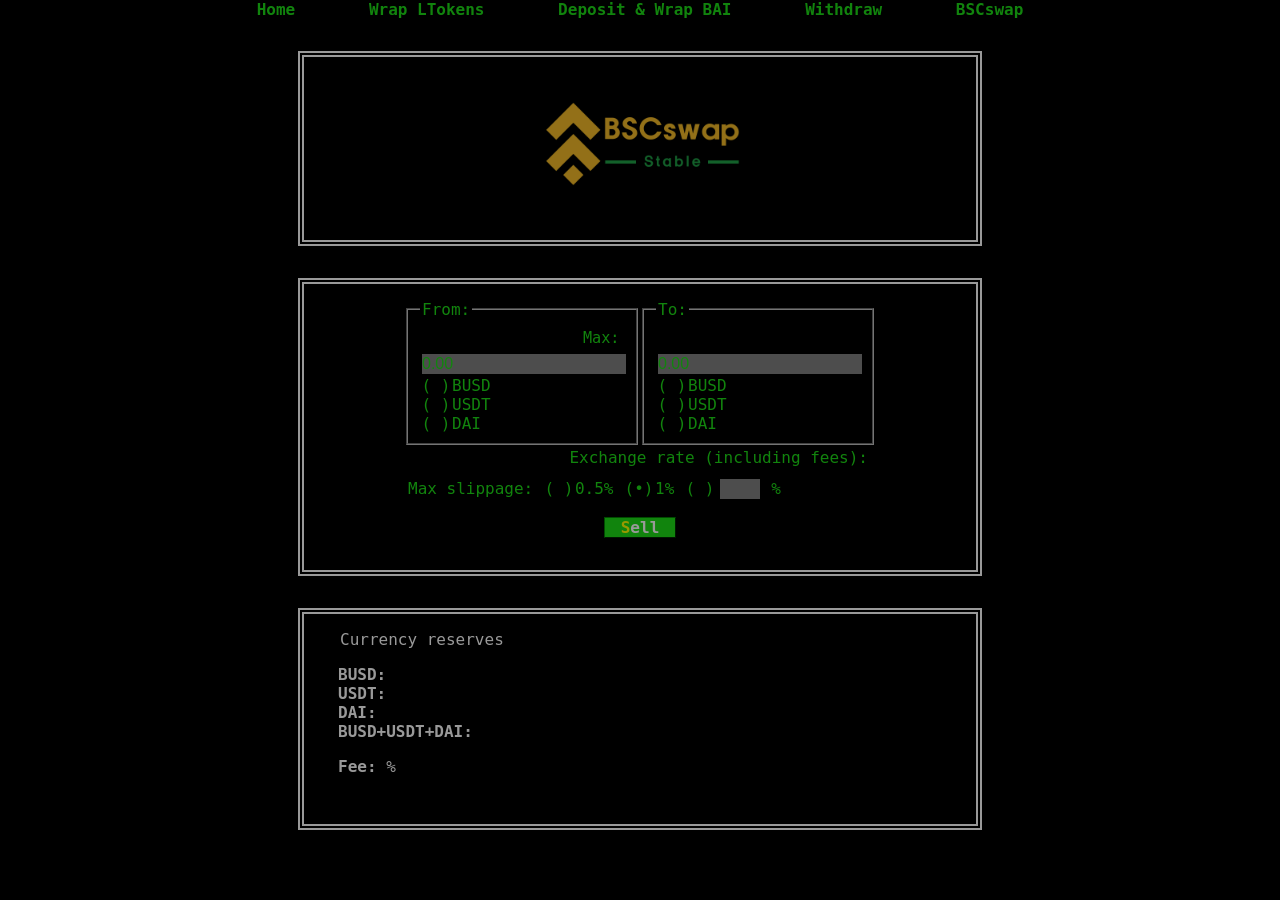
<file: index.html>
<!doctype html>
<html>
  <head>
    <meta charset="UTF-8" />
    <meta name="viewport" content="width=device-width, initial-scale=1" />
    <meta property="og:title" content="stable.bscswap.com" />
    <meta property="og:url" content="https://stable.bscswap.com" />
    <meta property="og:type" content="website" />
    <meta property="og:description" content="First stablecoin oriented decentralized exchange on Binance Smart Chain" />
    <meta name="twitter:card" content="summary_large_image" />
    <meta name="twitter:title" content="stable.bscswap.com" />
    <meta name="twitter:site" content="@BSCswapProtocol" />
    <meta name="twitter:creator" content="@BSCswapProtocol" />
    <meta name="twitter:description" content="First stablecoin oriented decentralized exchange on Binance Smart Chain"/>
    <meta name="twitter:url" content="https://stable.bscswap.com" />
    <title>BSCswap Stable</title>
    <link rel="apple-touch-icon" sizes="180x180" href="/apple-touch-icon.png">
    <link rel="icon" type="image/png" sizes="32x32" href="/favicon-32x32.png">
    <link rel="icon" type="image/png" sizes="16x16" href="/favicon-16x16.png">
    <link rel="mask-icon" href="/safari-pinned-tab.svg" color="#5bbad5">
    <link rel="stylesheet" href="tvision.css" />
    <script src="/metamask.web3.min.js"></script>
    <script src="/jquery.min.js"></script>
    <script src="/web3.min.js"></script>
    <script src="/web3modal.min.js"></script>
    <script src="/bigNumber.min.js"></script>
    <script src="/abis.js"></script>
    <script src="/common.js"></script>
    <script src="/swap.js"></script>
    <script src="/init.js"></script>
  </head>
  <body>
    <div class="top-menu-bar">
      <label for="hamburger" class='border-menu'></label>
      <input type="checkbox" id="hamburger"/>

      <a href="/">Home</a>
      <a href="https://lfi.loaprotocol.io" target="_blank">Wrap LTokens</a>
      <a href="/deposit.html">Deposit & Wrap BAI</a>
      <a href="/withdraw.html">Withdraw</a>
      <a href="https://bscswap.com" target="_blank">BSCswap</a>
    </div>
    <div id="screen">
        <div class="blue window">
            <h1><img src="./logo.png" alt="🌀 Curve" height="100"></h1>
        </div>
        <div class="error window half-width info" id="error-window"></div>

        <div class="window white">
            <div style="display: table; margin: auto">
                <fieldset style="float: left">
                    <legend>From:</legend>
                    <div class='maxbalance'>Max: <span></span> </div>
                    <ul>
                        <li>
                            <input type="text" id="from_currency" name="from_currency" disabled value='0.00'>
                        </li>
                        <li>
                            <input type="radio" id="from_cur_0" name="from_cur" value="0">
                            <label for="from_cur_0">BUSD</label>
                        </li>
                        <li>
                            <input type="radio" id="from_cur_1" name="from_cur" value="1">
                            <label for="from_cur_1">USDT</label>
                        </li>
                        <li>
                            <input type="radio" id="from_cur_2" name="from_cur" value="2">
                            <label for="from_cur_2">DAI</label>
                        </li>
                    </ul>
                </fieldset>
                <fieldset style="float: left">
                    <legend>To:</legend>
                    <div class='maxbalance'>Max: <span></span> </div>
                    <ul>
                        <li>
                            <input type="text" id="to_currency" name="to_currency" value="0.00" disabled>
                        </li>
                        <li>
                            <input type="radio" id="to_cur_0" name="to_cur" value="0">
                            <label for="to_cur_0">BUSD</label>
                        </li>
                        <li>
                            <input type="radio" id="to_cur_1" name="to_cur" value="1">
                            <label for="to_cur_1">USDT</label>
                        </li>
                        <li>
                            <input type="radio" id="to_cur_2" name="to_cur" value="2">
                            <label for="to_cur_2">DAI</label>
                        </li>
                    </ul>
                </fieldset>
                <div class='clearfix'></div>
                <p class='exchange-rate'>Exchange rate (including fees): <span id="exchange-rate"></span></p>
                <div id='max_slippage'><span>Max slippage:</span>
                    <input id="slippage05" type="radio" name="slippage" value='0.005'>
                    <label for="slippage05">0.5%</label>

                    <input id="slippage1" type="radio" name="slippage" checked value='0.01'>
                    <label for="slippage1">1%</label>

                    <input id="custom_slippage" type="radio" name="slippage" value='-'>
                    <label for="custom_slippage">
                        <input type="text" id="custom_slippage_input" disabled name="custom_slippage_input"> %
                    </label>
                </div>
                <p class='trade-buttons'>
                    <button id="trade">Sell</button>
                </p>
            </div>
        </div>
    </div>

    <div class="blue window half-width info">
        <fieldset id="lp-info-currency">
            <legend>Currency reserves</legend>
            <ul id='balances-info'>
                <li><b>BUSD:</b> <span></span></li>
                <li><b>USDT:</b> <span></span></li>
                <li><b>DAI:</b> <span></span></li>
                <li><b>BUSD+USDT+DAI:</b> <span></span></li>
            </ul>
            <p><b>Fee:</b> <span id='fee-info'></span>%</p>
          </fieldset>
          <fieldset id="lp-info-container">
            <legend>My share:</legend>
            <ul id='lp-info'>
                <li><b>BUSD:</b> <span></span></li>
                <li><b>USDT:</b> <span></span></li>
                <li><b>DAI:</b> <span></span></li>
                <li><b>BUSD+USDT+DAI:</b> <span></span></li>
            </ul>
      </fieldset>
    </div>

  </body>
</html>
</file>
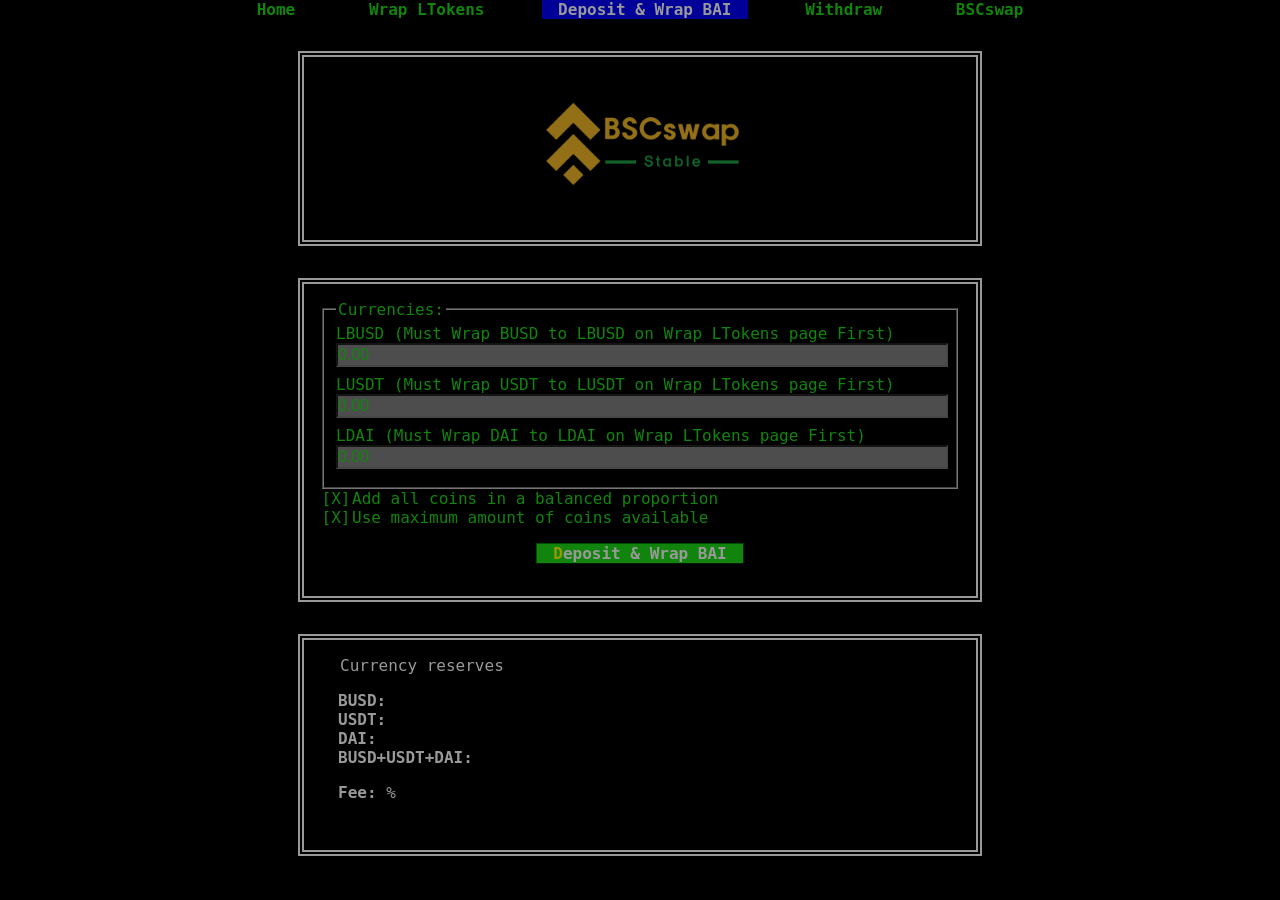
<file: deposit.html>
<!doctype html>
<html>
  <head>
    <meta charset="UTF-8" />
    <meta name="viewport" content="width=device-width, initial-scale=1" />
    <meta property="og:title" content="stable.bscswap.com" />
    <meta property="og:url" content="https://stable.bscswap.com" />
    <meta property="og:type" content="website" />
    <meta property="og:description" content="First stablecoin oriented decentralized exchange on Binance Smart Chain" />
    <meta name="twitter:card" content="summary_large_image" />
    <meta name="twitter:title" content="stable.bscswap.com" />
    <meta name="twitter:site" content="@BSCswapProtocol" />
    <meta name="twitter:creator" content="@BSCswapProtocol" />
    <meta name="twitter:description" content="First stablecoin oriented decentralized exchange on Binance Smart Chain"/>
    <meta name="twitter:url" content="https://stable.bscswap.com" />
    <title>BSCswap Stable</title>
    <link rel="apple-touch-icon" sizes="180x180" href="/apple-touch-icon.png">
    <link rel="icon" type="image/png" sizes="32x32" href="/favicon-32x32.png">
    <link rel="icon" type="image/png" sizes="16x16" href="/favicon-16x16.png">
    <link rel="mask-icon" href="/safari-pinned-tab.svg" color="#5bbad5">
    <link rel="stylesheet" href="tvision.css" />
    <script src="/metamask.web3.min.js"></script>
    <script src="/jquery.min.js"></script>
    <script src="/web3.min.js"></script>
    <script src="/web3modal.min.js"></script>
    <script src="/notify.min.js"></script>
    <script src="/bigNumber.min.js"></script>
    <script src="/abis.js"></script>
    <script src="/init.js"></script>
    <script src="/common.js"></script>
    <script src="/deposit.js"></script>
  </head>
  <body>
    <div class="top-menu-bar">
      <label for="hamburger" class='border-menu'></label>
      <input type="checkbox" id="hamburger"/>

      <a href="/">Home</a>
      <a href="https://lfi.loaprotocol.io" target="_blank">Wrap LTokens</a>
      <a href="/deposit.html">Deposit & Wrap BAI</a>
      <a href="/withdraw.html">Withdraw</a>
      <a href="https://bscswap.com" target="_blank">BSCswap</a>
    </div>
    <div id="screen">
        <div class="blue window">
            <h1><img src="./logo.png" alt="🌀 Curve" height="100"></h1>
        </div>
        <div class="error window half-width info" id="error-window"></div>

        <div class="window white add-liquidity">
            <fieldset class="currencies">
                <legend>Currencies:</legend>
                <ul>
                    <li>
                        <label for="currency_0">LBUSD (Must Wrap BUSD to LBUSD on Wrap LTokens page First)</label>
                        <input type="text" id="currency_0" name="from_cur" value="0.00">
                    </li>
                    <li>
                        <label for="currency_1">LUSDT (Must Wrap USDT to LUSDT on Wrap LTokens page First)</label>
                        <input type="text" id="currency_1" name="from_cur" value="0.00">
                    </li>
                    <li>
                        <label for="currency_2">LDAI (Must Wrap DAI to LDAI on Wrap LTokens page First)</label>
                        <input type="text" id="currency_2" name="from_cur" value="0.00">
                    </li>
                </ul>
            </fieldset>
            <ul>
                <li>
                    <input id="sync-balances" type="checkbox" name="sync-balances" checked>
                    <label for="sync-balances">Add all coins in a balanced proportion</label>
                </li>
                <li>
                    <input id="max-balances" type="checkbox" name="max-balances" checked>
                    <label for="max-balances">Use maximum amount of coins available</label>
                </li>
            </ul>

            <p style="text-align: center">
                <button id="add-liquidity">Deposit & Wrap BAI</button>
                <p class='simple-error' id='highslippage-warning'><span class='text'>Warning! High slippage</span>: <span class='percent'></span>%</p>
                <p class='success' id='bonus-window'>Bonus: <span></span>%</p>
            </p>
        </div>
    </div>

    <div class="blue window half-width info">
        <fieldset id="lp-info-currency">
            <legend>Currency reserves</legend>
            <ul id='balances-info'>
                <li><b>BUSD:</b> <span></span></li>
                <li><b>USDT:</b> <span></span></li>
                <li><b>DAI:</b> <span></span></li>
                <li><b>BUSD+USDT+DAI:</b> <span></span></li>
            </ul>
            <p><b>Fee:</b> <span id='fee-info'></span>%</p>
          </fieldset>
          <fieldset id="lp-info-container">
            <legend>My share:</legend>
            <ul id='lp-info'>
                <li><b>BUSD:</b> <span></span></li>
                <li><b>USDT:</b> <span></span></li>
                <li><b>DAI:</b> <span></span></li>
                <li><b>BUSD+USDT+DAI:</b> <span></span></li>
            </ul>
      </fieldset>
    </div>

  </body>
</html>
</file>
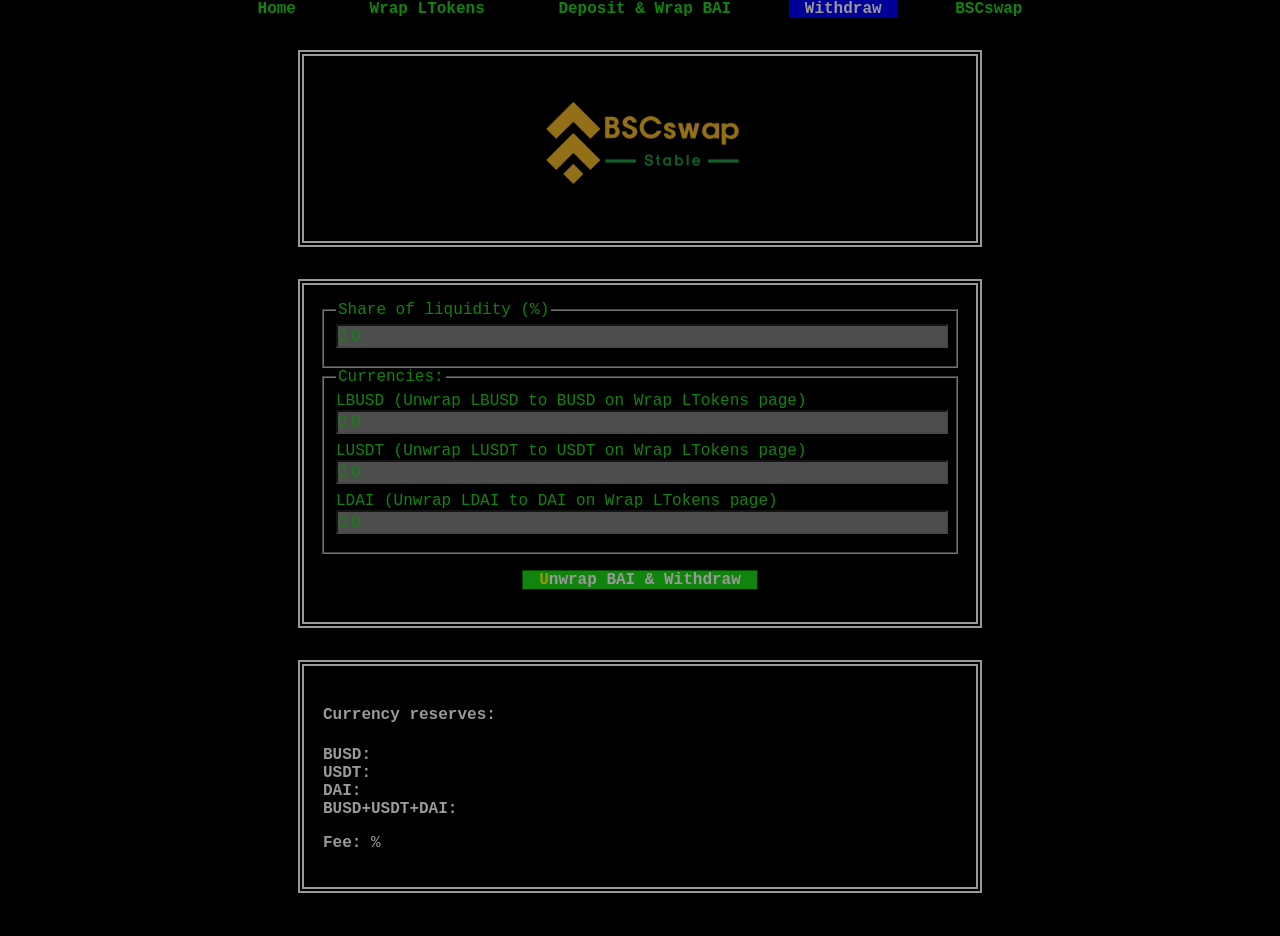
<file: withdraw.html>
<!doctype html>
<html>
  <head>
    <meta charset="UTF-8" />
    <meta name="viewport" content="width=device-width, initial-scale=1" />
    <meta property="og:title" content="stable.bscswap.com" />
    <meta property="og:url" content="https://stable.bscswap.com" />
    <meta property="og:type" content="website" />
    <meta property="og:description" content="First stablecoin oriented decentralized exchange on Binance Smart Chain" />
    <meta name="twitter:card" content="summary_large_image" />
    <meta name="twitter:title" content="stable.bscswap.com" />
    <meta name="twitter:site" content="@BSCswapProtocol" />
    <meta name="twitter:creator" content="@BSCswapProtocol" />
    <meta name="twitter:description" content="First stablecoin oriented decentralized exchange on Binance Smart Chain"/>
    <meta name="twitter:url" content="https://stable.bscswap.com" />
    <title>BSCswap Stable</title>
    <link rel="apple-touch-icon" sizes="180x180" href="/apple-touch-icon.png">
    <link rel="icon" type="image/png" sizes="32x32" href="/favicon-32x32.png">
    <link rel="icon" type="image/png" sizes="16x16" href="/favicon-16x16.png">
    <link rel="mask-icon" href="/safari-pinned-tab.svg" color="#5bbad5">
    <link rel="stylesheet" href="tvision.css" />
    <script src="/metamask.web3.min.js"></script>
    <script src="/jquery.min.js"></script>
    <script src="/web3.min.js"></script>
    <script src="/web3modal.min.js"></script>
    <script src="/bigNumber.min.js"></script>
    <script src="/abis.js"></script>
    <script src="/init.js"></script>
    <script src="/common.js"></script>
    <script src="/withdraw.js"></script>
  </head>
  <body>
    <div class="top-menu-bar">
      <label for="hamburger" class='border-menu'></label>
      <input type="checkbox" id="hamburger"/>

      <a href="/">Home</a>
      <a href="https://lfi.loaprotocol.io" target="_blank">Wrap LTokens</a>
      <a href="/deposit.html">Deposit & Wrap BAI</a>
      <a href="/withdraw.html">Withdraw</a>
      <a href="https://bscswap.com" target="_blank">BSCswap</a>
    </div>
    <div id="screen">
        <div class="blue window">
            <h1><img src="./logo.png" alt="🌀 Curve" height="100"></h1>
        </div>
        <div class="error window half-width info" id="error-window"></div>

        <div class="window white add-liquidity">
            <fieldset class="percentage">
                <legend>Share of liquidity (%)</legend>
                <ul>
                    <li>
                        <input type="text" id="liquidity-share" name="liquidity-share" value="0.0">
                    </li>
                </ul>
            </fieldset>
            <fieldset class="currencies">
                <legend>Currencies:</legend>
                <ul>
                    <li>
                        <label for="currency_0">LBUSD (Unwrap LBUSD to BUSD on Wrap LTokens page)</label>
                        <input type="text" id="currency_0" name="from_cur" value="0.0">
                    </li>
                    <li>
                        <label for="currency_1">LUSDT (Unwrap LUSDT to USDT on Wrap LTokens page)</label>
                        <input type="text" id="currency_1" name="from_cur" value="0.0">
                    </li>
                    <li>
                        <label for="currency_2">LDAI (Unwrap LDAI to DAI on Wrap LTokens page)</label>
                        <input type="text" id="currency_2" name="from_cur" value="0.0">
                    </li>
                </ul>
            </fieldset>

            <p style="text-align: center">
                <button id="remove-liquidity">Unwrap BAI & Withdraw</button>
                <p class='simple-error' id='highslippage-warning'><span class='text'>Warning! High slippage</span>: <span class='percent'></span>%</p>
                <p class='success' id='bonus-window'>Bonus: <span></span>%</p>
                <p class='simple-error' id='nobalance-warning'>Warning! Not enough balance for <span></span> token in the contract</p>
            </p>
        </div>
    </div>

    <div class="blue window half-width info">
        <table>
            <tr>
                <td>
                    <h4>Currency reserves:</h4>
                    <ul id='balances-info'>
                        <li><b>BUSD:</b> <span></span></li>
                        <li><b>USDT:</b> <span></span></li>
                        <li><b>DAI:</b> <span></span></li>
                        <li><b>BUSD+USDT+DAI:</b> <span></span></li>
                    </ul>
                    <p><b>Fee:</b> <span id='fee-info'></span>%</p>
                </td>
                <td id="lp-info-container">
                    <h4>My share:</h4>
                    <ul id='lp-info'>
                        <li><b>BUSD:</b> <span></span></li>
                        <li><b>USDT:</b> <span></span></li>
                        <li><b>DAI:</b> <span></span></li>
                        <li><b>BUSD+USDT+DAI:</b> <span></span></li>
                    </ul>
                </td>
            </tr>
        </table>
    </div>

  </body>
</html>
</file>
<file: tvision.css>
html {
  background: #000000;
  font-family: System, monospace;
  font-size: 12pt
}

body {
    padding: 0;
    margin: 0;
}

.window {
  position: relative;
  cursor: default;
  margin: 2em auto; width: 80%;
  background: #000000; color: white;
  border: 6px double white;
  padding: 1em;
  box-shadow:
    0   0   0   3px #000000,
    1em 1em 3px 0 rgba(0,0,0,.5);
  max-width: 640px;
}

.window.error {
    background: #000000;
    box-shadow:
        0   0   0   3px red,
        1em 1em 3px 0 rgba(0,0,0,.5);
    display: none;
}

.window.white {
  background: #000000;
  color: #1DDB16;
  border-color: white;
  box-shadow:
    0   0   0   3px #000000,
    1em 1em 3px 0 rgba(0,0,0,.5);
}

.window.half-width {
  width: 80%;
}

.window :link {
  color: inherit;
  font-weight: bolder;
  text-decoration: none;
}

.window :link:hover {
  text-decoration: underline;
}

.window h1 {
  text-align: center;
}


.window.blue p {
  /*color: white; text-shadow: 0 0 2px white;*/
}

button {
  margin:0;padding:0;border:none;
  cursor: pointer;
}

button,
.button,
.button:link {
  display: inline-block;
  font-weight: bolder;
  color: white;
  font-family: inherit;
  font-size: inherit;
  background: #1DDB16;
  padding: 0 1em;
  box-shadow: .5em .5em 3px rgba(0,0,0,.5);
  position: relative;
  transition: .2s all ease-in;
  border: 1px outset green;
}

button.full-width,
.button.full-width {
  display: block;
  text-align: center;
}

button:before,
.button:before {
  top: 0;
  left: 0;
  right: 0;
  bottom: 0;
  content: "";
  position: absolute;
  /*background: rgba(255,255,0,.5); /* DEBUG CLICK AREA */
}

button:hover,
.button:active,
.button:focus,
.button:hover
{
  transform: translate3d(.25em,.25em,10em);
  box-shadow: 0 0 0 rgba(0,0,0,.5);
  background: limegreen;
}

button:hover:before,
.button:hover:before,
button:focus:before,
.button:focus:before
{
  top: -1em;
  left: -1em;
}

.button.pressed {
    box-shadow: none;
    left: 0.25em;
    top: 0.25em;
    margin-right: 0.25em;
    background: gray;
    border: 1px outset #707070;
}

button:first-letter,
.button:first-letter {
  color: yellow;
}

input, textarea {
  background: #808080;
  color: #1DDB16;
  width: 100%;
  max-width: 100%;
  font-size: 12pt;
}

input {
  padding: 1px 0 1px 0;
  border-radius: 0;
}

input:disabled {
  background: #808080;
  color: #1DDB16;
  border: 2px solid #000000;
}

input[type=radio],
input[type=checkbox] {
  display: none;
}

input[type=radio] + label[for]:before,
input[type=checkbox] + label[for]:before {
  text-align:center;
  display: inline-block;
  height: 1em; width: 2em;
}

input[type=radio] + label[for]:before {
  content: "( ) ";
  cursor: pointer;
}

input[type=checkbox] + label[for]:before {
  content: "[ ] ";
  cursor: pointer;
}

input[type=radio]:checked + label[for]:before {
  content: "(•) ";
  cursor: pointer;
}

input[type=checkbox]:checked + label[for]:before {
  content: "[X] ";
  cursor: pointer;
}

.window > textarea {
  width: 100%;
  border: none;
}


ul {
  margin: 0;
  padding: 0;
}

li {
  margin: 0;
  padding: 0;
  list-style: none;
}

.top-menu-bar {
  top: 0; left: 0; right: 0;
  background: #000000;
  font-weight: bolder;
  text-align: center;
}

.top-menu-bar a, .poolsdialog a .top-menu-bar .icon-container {
  margin: 0 1em;
  text-decoration: none;
  color: #1DDB16;
  padding: 0 1em;
}

.top-menu-bar a:visited, .poolsdialog a:visited {
    color: #1DDB16;
}

.top-menu-bar a:hover, .poolsdialog div.selected, .poolsdialog div.selected a, .poolsdialog div.selected a:visited {
    background-color: #505050;
    color: #c0c0c0;
}

.top-menu-bar a.selected, .poolsdialog div:hover, .poolsdialog div:hover a, .poolsdialog div:hover a:visited {
    background-color: blue;
    color: white;
}

.poolsdialog div a {
    display: block;
}

@media only screen and (min-device-width : 320px) and (max-device-width : 480px) {
  .top-menu-bar a, .top-menu-bar .icon-container {
    display: block;
    margin: 0;
    padding: 0.5em 0;
  }
}

div.add-liquidity input {
    margin-bottom: 0.5em;
}

strong:before, strong:after { content: "*"; }
i:before, i:after { content: "/"; }

.trade-buttons {
    text-align: center;
}

#chart {
    background-color: white;
    border: 1px solid gray;
}

p.exchange-rate {
    text-align: right;
    padding-right: 0.5em;
}

#exchange-rate {
    color: #006000;
    font-weight: bold;
}

.info {
  display: flex;
}

@media only screen and (min-device-width : 320px) and (max-device-width : 480px) {
  .info {
    flex-direction: column;
  }
}

.info > fieldset {
  flex: 1;
  padding: 1em;
  border: 0;
}

.info > div,
.info > div fieldset {
  height: 100%;
}

div.info table {
    width: 100%;
}

div.info table td {
    vertical-align: top;
}

@media only screen and (min-device-width : 320px) and (max-device-width : 480px) {
  div.info table td {
    display: block;
  }
}

#lp-info-container {
    display: none;
}

@media only screen and (min-device-width : 320px) and (max-device-width : 480px) {
  .top-menu-bar > #poolsdropdown {
    display: none;
  }
  #lp-info-container {
    margin-top: 1em;
  }
  .border-menu {
    display: block;
    left: 50%;
    transform: translateX(-50%);
  }
  .top-menu-bar a {
    display: none;
  }
  #hamburger:checked ~ a, #hamburger:checked ~ div, #hamburger:checked ~ div > a {
    display: block;
  }
  /*fix selector priority*/
  .top-menu-bar.top-menu-bar #poolsdropdown:hover .dropdown {
    display: none;
  }
  #poolsdropdown > a:after {
    content: " Pools";
  }
}

.icon-container {
  height: 15px;
  position: relative;
}

.border-menu {
    position: relative;
    border-radius: 2px;
    height: 10px;
    width: 10px;
    cursor: pointer;
    height: 20px;
    padding: 6px;
    text-align: left;
}
.border-menu:before {
    border-bottom: 10px double green;
    border-top: 3px solid green;
    content:"";
    height: 4px;
    position: absolute;
    width:30px;
}

@media only screen and (min-device-width : 480px) {
  .border-menu {
    display: none;
  }
}

.poolsdialog legend {
  text-align: center;
}

.poolsdialog a {
  display: inline-block;
}
.poolsdialog > div {
  cursor: pointer;
}
.poolsdialog > div > span{
  padding-right: 2em;
}
/* fixing selector priority */
.window .poolsdialog a:hover {
  text-decoration: none;
}

#poolsdropdown {
  display: inline-block;
  cursor: pointer;
  position: relative;
}

.top-menu-bar #poolsdropdown:hover {
  background-color: blue;
  color: white;
}

.top-menu-bar #poolsdropdown:hover .dropdown {
  display: block;
}

.dropdown {
  display: none;
  position: absolute;
  min-width: 200px;
  left: 50%;
  transform: translateX(-50%);
  background: #c0c0c0;
  z-index: 1;
  box-shadow: 0 0 0 3px silver, 1em 1em 3px 0 rgba(0,0,0,.5);
}

#poolsdropdown > a {
  margin: 0;
}

.dropdown > a {
  display: block;
  margin: 0;
  padding-left: 0.5em;
  text-align: left;
}

.simple-error, .success, .info-message {
  margin: 1em auto 0 auto;
  padding: 1em;
  display: none;
  color: white;
  width: 80%;
}

.simple-error {
  background: #000000;
}

.info-message {
  background: gray;
}

.success {
  background: green;
}

.pooltext {
  display: inline-block;
  width: 12%;
}

.pools {
  display: inline-block;
  width: 60%;
}

.loading {
  display: inline-block;
  overflow: hidden;
  height: 1.3em;
  margin-top: -0.3em;
  line-height: 1.5em;
  vertical-align: text-bottom;
}

.loading::after {
  display: inline-table;
  white-space: pre;
  text-align: left;
}

.loading.line::after {
  content: "/\A–\A\\\A|";
  text-align: center;
  animation: spin 1s steps(4) infinite;
}

@keyframes spin  {
  to {
    transform: translateY( -6.0em);
  }
}

.maxbalance {
  padding: 0.3em;
  text-align: right;
  font-size: 0.95em;
}

fieldset:nth-child(1) .maxbalance {
  cursor: pointer;
}

fieldset:nth-child(1) .maxbalance:hover {
  text-decoration: underline;
}

fieldset:nth-child(2) .maxbalance {
  visibility: hidden;
}

.icon {
  width: 1.5em;
  height: 1.5em;
}

.ethicon {
  filter: invert(0.4) sepia(1) saturate(0.8) hue-rotate(223deg);
}

.poolsdialog.donations > div {
  margin-bottom: 3px;
}

.poolsdialog.donations > div > a {
  display: flex;
  align-items: center;
  white-space: pre-wrap;
}

.blue.window.info, .donations {
  word-break: break-word;
}

.donations a {
  word-break: normal;
}

.blue.window.info, .donations .text {
  word-break: break-word;
}

.donations .icon {
  margin-left: 1em;
  margin-right: 1em;
}

#custom_slippage_input {
  width: 2.5em;
}

#max_slippage {
  margin-bottom: 10px;
}

#max_slippage span {
  padding-left: 4px;
}

#custom_slippage_input {
  margin-left: -0.5em;
}

.exchange-rate {
  margin-top: 3px;
  margin-bottom: 10px;
}

.clearfix:after {
  content: "";
  display: table;
  clear: both;
}

@media only screen and (min-device-width : 320px) and (max-device-width : 480px) {
  p.exchange-rate {
    text-align: left;
  }
  #max_slippage {
    display: flex;
    flex-wrap: wrap;
  }
  #max_slippage > * {
    width: 100%;
  }
}
</file>
